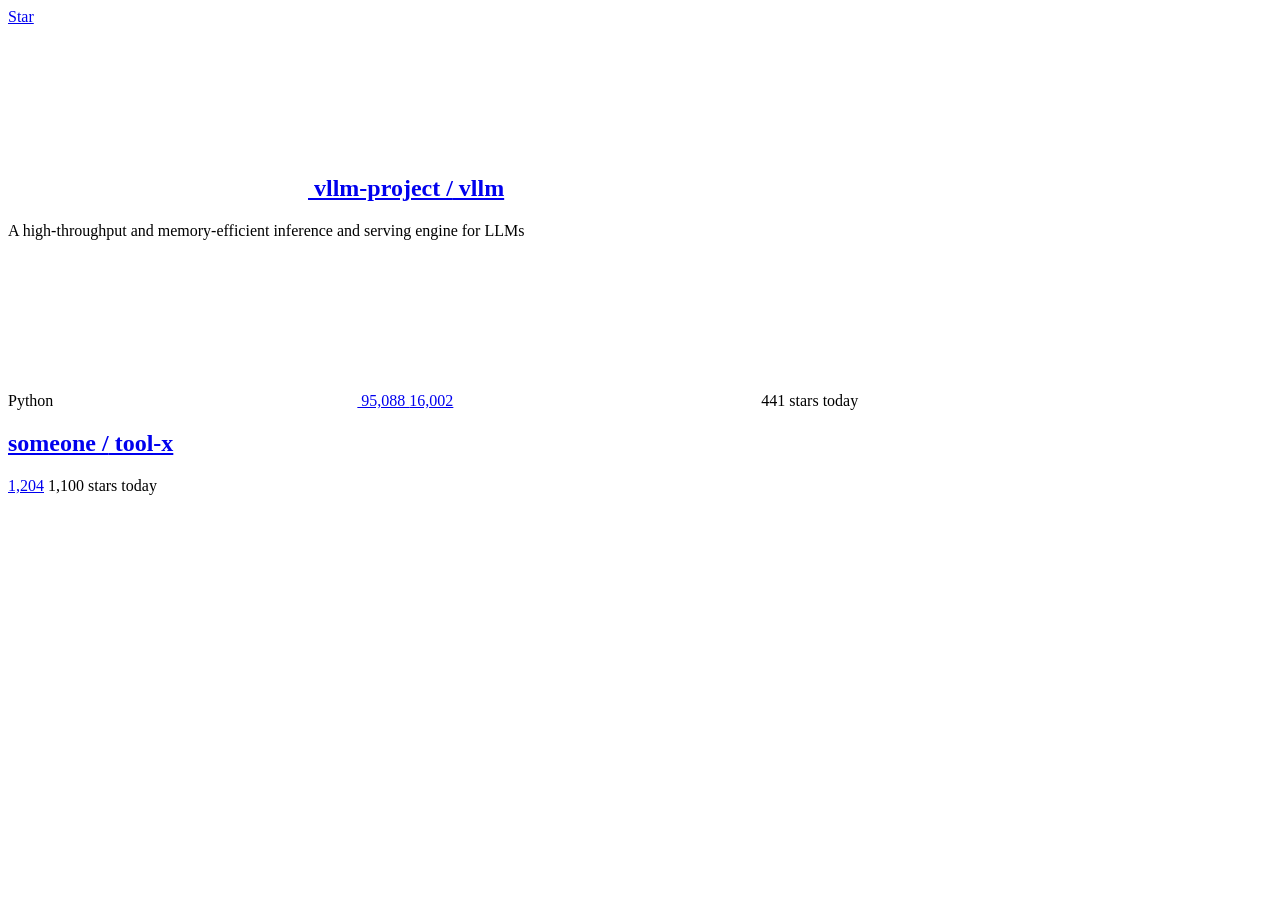
<file: editor-mode/tests/fixtures/github_trending.html>
<html><body><div class="Box">
<article class="Box-row">
  <div class="float-right d-flex"><a href="/login?return_to=%2Fvllm-project%2Fvllm" class="btn btn-sm">Star</a></div>
  <h2 class="h3 lh-condensed">
    <a data-view-component="true" class="Link" href="/vllm-project/vllm">
      <svg aria-hidden="true" class="octicon octicon-repo mr-1 color-fg-muted"></svg>
      <span data-view-component="true" class="text-normal">vllm-project /</span>
      vllm
    </a>
  </h2>
  <p class="col-9 color-fg-muted my-1 tmp-pr-4">
    A high-throughput and memory-efficient inference and serving engine for LLMs
  </p>
  <div class="f6 color-fg-muted mt-2">
    <span class="d-inline-block ml-0 mr-3">
      <span class="repo-language-color" style="background-color: #3572A5"></span>
      <span itemprop="programmingLanguage">Python</span>
    </span>
    <a href="/vllm-project/vllm/stargazers" class="Link Link--muted d-inline-block mr-3">
      <svg aria-label="star" class="octicon octicon-star"></svg>
      95,088
    </a>
    <a href="/vllm-project/vllm/forks" class="Link Link--muted d-inline-block mr-3">16,002</a>
    <span class="d-inline-block float-sm-right">
      <svg aria-hidden="true" class="octicon octicon-star"></svg>
      441 stars today
    </span>
  </div>
</article>
<article class="Box-row">
  <h2 class="h3 lh-condensed">
    <a class="Link" href="/someone/tool-x">
      <span class="text-normal">someone /</span> tool-x
    </a>
  </h2>
  <div class="f6 color-fg-muted mt-2">
    <a href="/someone/tool-x/stargazers" class="Link Link--muted d-inline-block mr-3">1,204</a>
    <span class="d-inline-block float-sm-right">1,100 stars today</span>
  </div>
</article>
</div></body></html>
</file>
